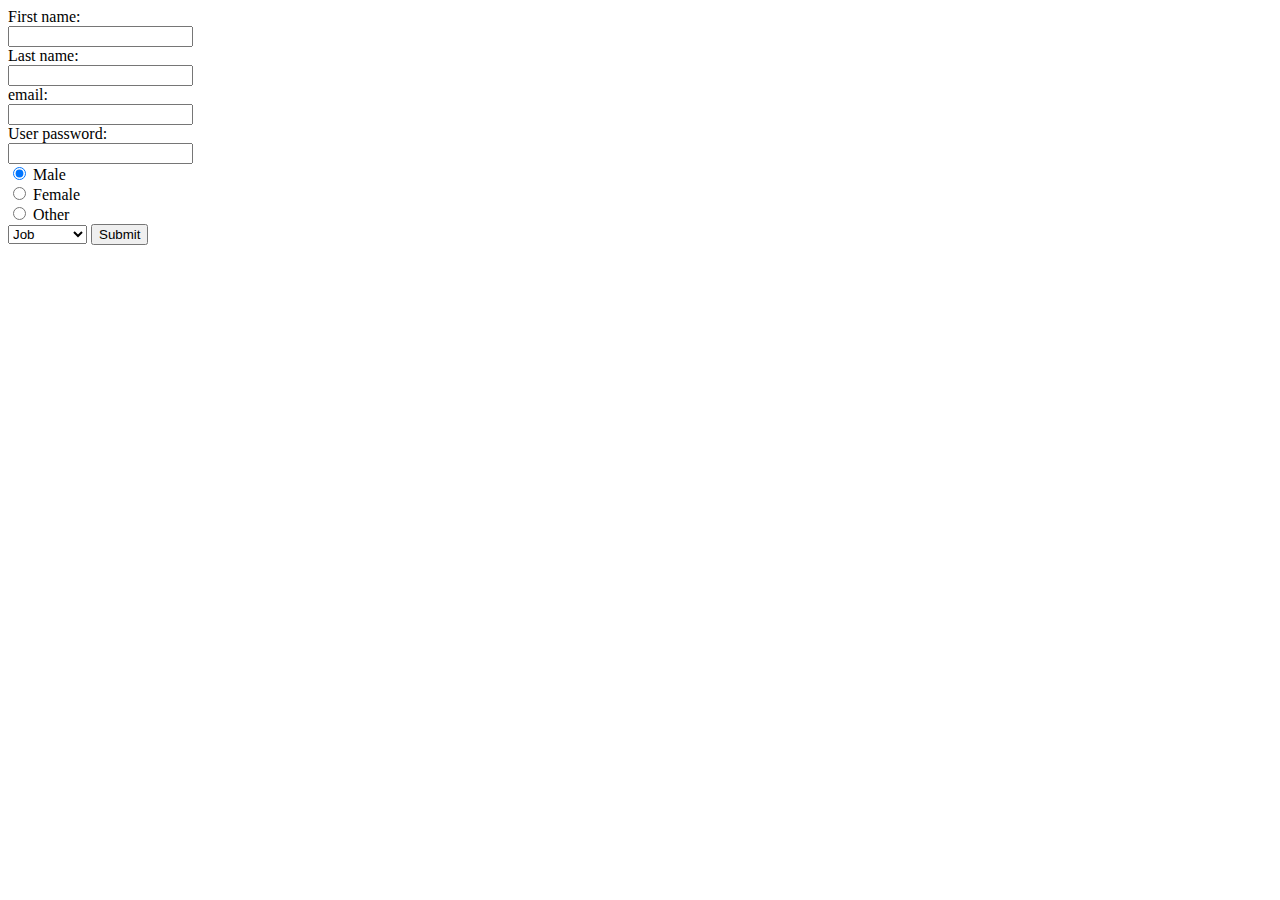
<file: signup.html>
<!DOCTYPE html>
<html>
<head>
	<title>SIGN UP</title>

</head>

<body>

   

<form>
  First name:<br>
  <input type="text" name="firstname"><br>
  Last name:<br>
  <input type="text" name="lastname">
<br>
  email:<br>
  <input type="text" name="email" ><br>
  User password:<br>
  <input type="password" name="psw">
<br>
  <input type="radio" name="gender" value="male" checked> Male<br>
  <input type="radio" name="gender" value="female"> Female<br>
  <input type="radio" name="gender" value="other"> Other
<br>
 

  <select name="interests">
  <option value="job">Job</option>
  <option value="volunteer">Volunteer</option>
  <option value="donate">Donate</option>

</select> 

<input type="submit" value="Submit">
</form> 




</body>
</html>
</file>
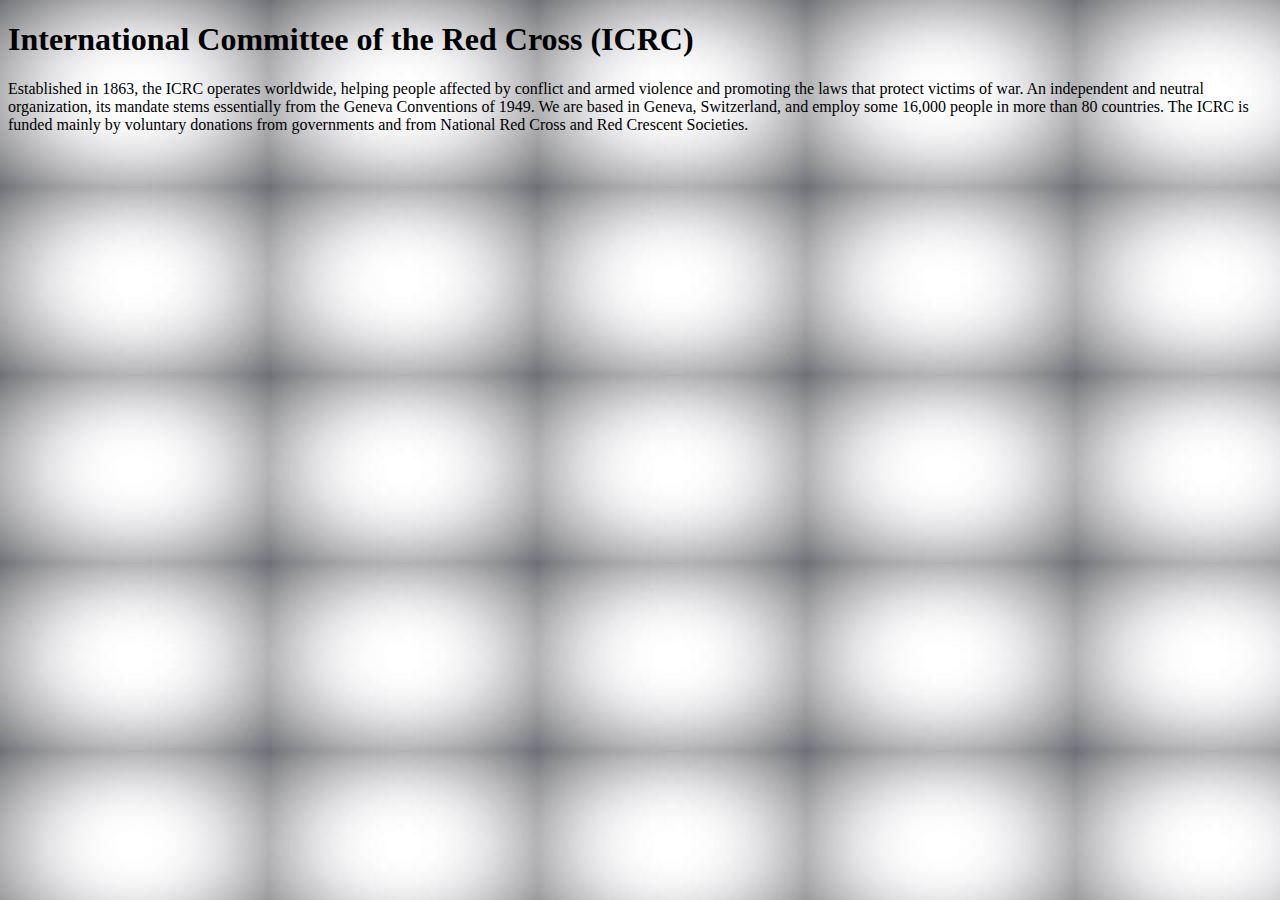
<file: Untitled-1.html>
<!DOCTYPE html>
<html>
<title>ICRC</title>
<link rel="stylesheet" href="main.css">
<body>
<h1>International Committee of the Red Cross (ICRC)</h1>
<p>Established in 1863, the ICRC operates worldwide, helping people affected by conflict and armed violence and promoting the laws that protect victims of war. An independent and neutral organization, its mandate stems essentially from the Geneva Conventions of 1949. We are based in Geneva, Switzerland, and employ some 16,000 people in more than 80 countries. The ICRC is funded mainly by voluntary donations from governments and from National Red Cross and Red Crescent Societies.</p>



</body>
</html>
</file>
<file: main.css>
body  
{
    background-color: rgb(114, 122, 118);
    background-image: url("gray.jpg");
    background-attachment: fixed;
}

#first
{color: rgb(104, 12, 12);
text-align: center;
border-style: inset;
border-width: 7px;
border-block-end-style: inherit;
font-size: 40px;


table#t01 {
    border: 5px solid black;
    border-collapse: collapse;
    padding: 15px;
    border-spacing: 5px;
}

#meni li {
	
        display: inline;
        padding-left: 11px;

}

#meni
{
    
	float: right;
	margin: 1em;
clear: both;
 font-family: 'Hind';
}

#meni a
{

	color: black;
	text-decoration: none;
	font-size: 20px;
	
}

* {
    box-sizing: border-box;
  }
  
  /* Position the image container (needed to position the left and right arrows) */
  .container {
    position: relative;
  }
  
  /* Hide the images by default */
  .mySlides {
    display: none;
  }
  
  /* Add a pointer when hovering over the thumbnail images */
  .cursor {
    cursor: pointer;
  }
  
  /* Next & previous buttons */
  .prev,
  .next {
    cursor: pointer;
    position: absolute;
    top: 40%;
    width: auto;
    padding: 16px;
    margin-top: -50px;
    color: white;
    font-weight: bold;
    font-size: 20px;
    border-radius: 0 3px 3px 0;
    user-select: none;
    -webkit-user-select: none;
  }
  
  /* Position the "next button" to the right */
  .next {
    right: 0;
    border-radius: 3px 0 0 3px;
  }
  
  /* On hover, add a black background color with a little bit see-through */
  .prev:hover,
  .next:hover {
    background-color: rgba(0, 0, 0, 0.8);
  }
  
  /* Number text (1/3 etc) */
  .numbertext {
    color: #f2f2f2;
    font-size: 12px;
    padding: 8px 12px;
    position: absolute;
    top: 0;
  }
  
  /* Remove bottom margin. Needed for some browsers */
  img {
    margin-bottom: -4px;
  }
  
  /* Container for image text */
  .caption-container {
    text-align: center;
    background-color: #222;
    padding: 2px 16px;
    color: white;
  }
  
  .row:after {
    content: "";
    display: table;
    clear: both;
  }
  
  /* Six columns side by side */
  .column {
    float: left;
    width: 16.66%;
  }
  
  /* Add a transparency effect for thumnbail images */
  .demo {
    opacity: 0.6;
  }
  
  .active,
  .demo:hover {
    opacity: 1;
  }
</file>
